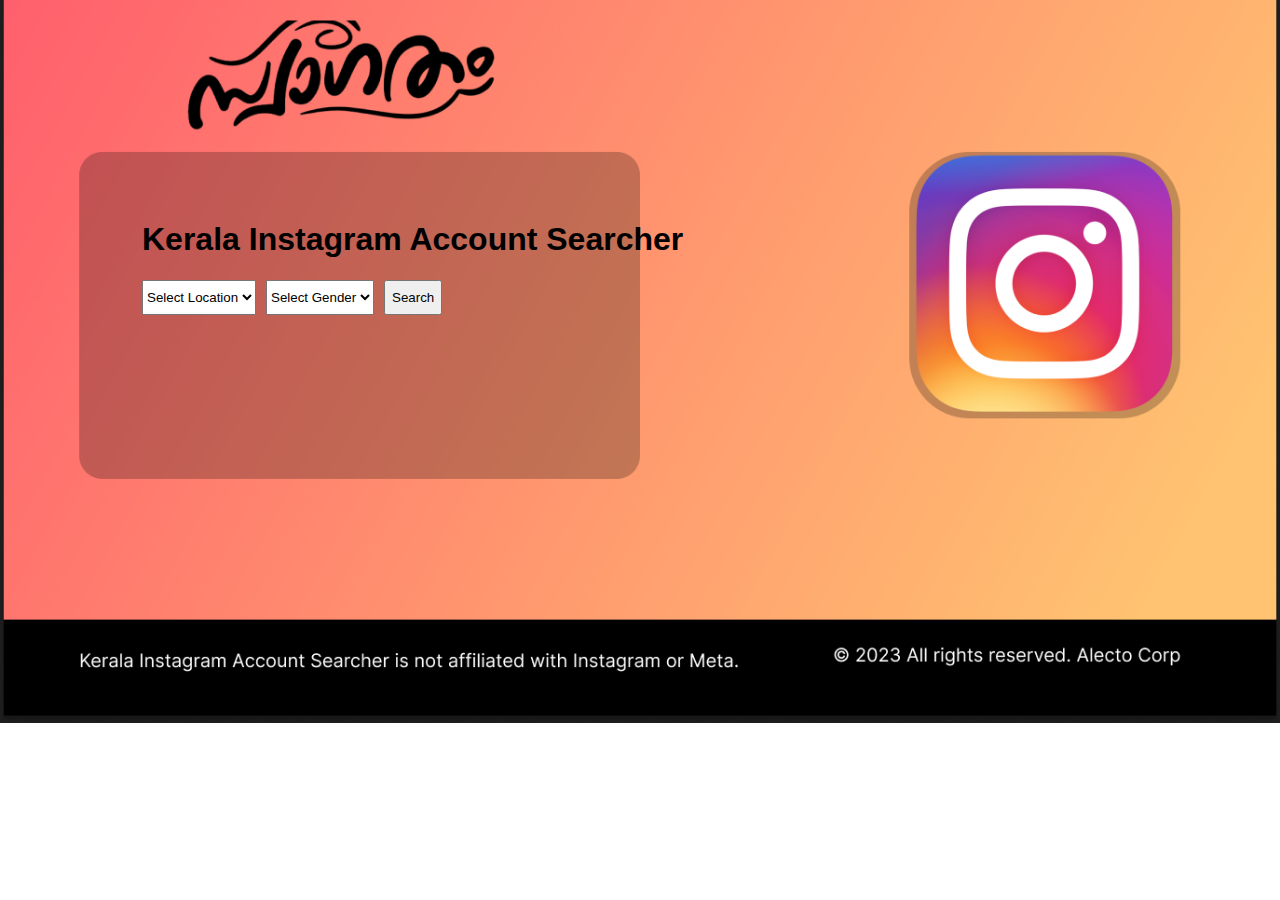
<file: index.html>
<!DOCTYPE html>
<html lang="en">
<head>
    <meta charset="UTF-8">
    <meta name="viewport" content="width=device-width, initial-scale=1.0">
    <title>Kerala Instagram Account Searcher</title>
    <style>
        body {
            font-family: Arial, sans-serif;
            max-width: 1200px;
            margin: 0 auto;
            padding: 200px;
            padding-left: 142px;
            background-image:url(/insta\ front\ page.png);
            background-size: cover; 
            background-position-y: auto; 
            background-repeat: no-repeat;
            

        }
        .search-form {
            display: flex;
            gap: 10px;
            margin-bottom: 20px;
            height: 35px;
        }
        .account-list {
            display: grid;
            grid-template-columns: repeat(auto-fill, minmax(200px, 1fr));
            gap: 20px;
        }
        .account-card {
            border: 1px solid #ddd;
            border-radius: 8px;
            padding: 15px;
            text-align: center;
            cursor: pointer;
        }
        .account-card img {
            width: 150px;
            height: 150px;
            border-radius: 50%;
            object-fit: cover;
        }
    </style>
</head>
<body>
    <h1>Kerala Instagram Account Searcher</h1>
    
    <div class="search-form">
        <select id="location">
            <option value="">Select Location</option>
            <option value="pathanamthitta">Pathanamthitta</option>
            <option value="idukki">Idukki</option>
            <option value="kannur">Kannur</option>
            <option value="kollam">Kollam</option>
            <option value="trivandrum">Trivandrum</option>
            <option value="alappuzha">Alappuzha</option>
            <option value="kottayam">Kottayam</option>
            <option value="kochi">Kochi</option>
            <option value="thrissur">Thrissur</option>
            <option value="palakkad">Palakkad</option>
            <option value="malappuram">Malappuram</option>
            <option value="kozhikode">Kozhikode</option>
            <option value="wayanad">Wayanad</option>
            <option value="kasaragod">Kasaragod</option>
        </select>
        <select id="gender">
            <option value="">Select Gender</option>
            <option value="male">Male</option>
            <option value="female">Female</option>
        </select>
        <button onclick="searchAccounts()">Search</button>
    </div>

    <div id="results" class="account-list">
        <!-- Account results will be dynamically inserted here -->
    </div>

    <script>
        const keralaNames = {
            male: ['Arun', 'Biju', 'Deepak', 'Girish', 'Hari', 'Jithin', 'Karthik','Aromal Lalappan', 'Manoj','Albin ', 'Nikhil', 'Pradeep', 'Rahul', 'Sanjay', 'Tomy', 'Unni', 'Vijay'],
            female: ['Anjali', 'Bindu', 'Divya', 'Geetha', 'Haritha', 'Jyothi', 'Ganga', 'Lakshmi', 'Meera', 'Nisha', 'Priya', 'Remya', 'Suja', 'Thara', 'Uma']
        };

        function searchAccounts() {
            const location = document.getElementById('location').value;
            const gender = document.getElementById('gender').value;
            
            if (!location || !gender) {
                alert('Please select both location and gender');
                return;
            }

            const accounts = generateAccounts(location, gender);
            displayAccounts(accounts);
        }

        function generateAccounts(location, gender) {
            const accounts = [];
            const primaryGender = gender;
            const secondaryGender = gender === 'male' ? 'female' : 'male';

            for (let i = 0; i < 20; i++) {
                const accountGender = i < 2 ? primaryGender : secondaryGender;
                const name = keralaNames[accountGender][Math.floor(Math.random() * keralaNames[accountGender].length)];
                accounts.push({
                    name: name,
                    username: `${name.toLowerCase()}_${location}`,
                    location: location,
                    gender: accountGender,
                    profilePic: `/placeholder.svg?height=150&width=150&text=${name[0]}`,
                });
            }

            return accounts.sort(() => Math.random() - 0.5); // Shuffle the array
        }

        function displayAccounts(accounts) {
            const resultsDiv = document.getElementById('results');
            resultsDiv.innerHTML = '';

            accounts.forEach(account => {
                const accountCard = document.createElement('div');
                accountCard.className = 'account-card';
                accountCard.innerHTML = `
                    <img src="${account.profilePic}" alt="${account.name}">
                    <h3>${account.name}</h3>
                    <p>@${account.username}</p>
                    <p>${account.location}</p>
                    <p>${account.gender}</p>
                `;
                accountCard.onclick = () => viewProfile(account);
                resultsDiv.appendChild(accountCard);
            });
        }

        function viewProfile(account) {
            // In a real application, this would navigate to a new page
            // For this example, we'll use localStorage to simulate page navigation
            localStorage.setItem('selectedProfile', JSON.stringify(account));
            window.location.replace('/last.html');
            
        }
    </script>
</body>
</html>
</file>
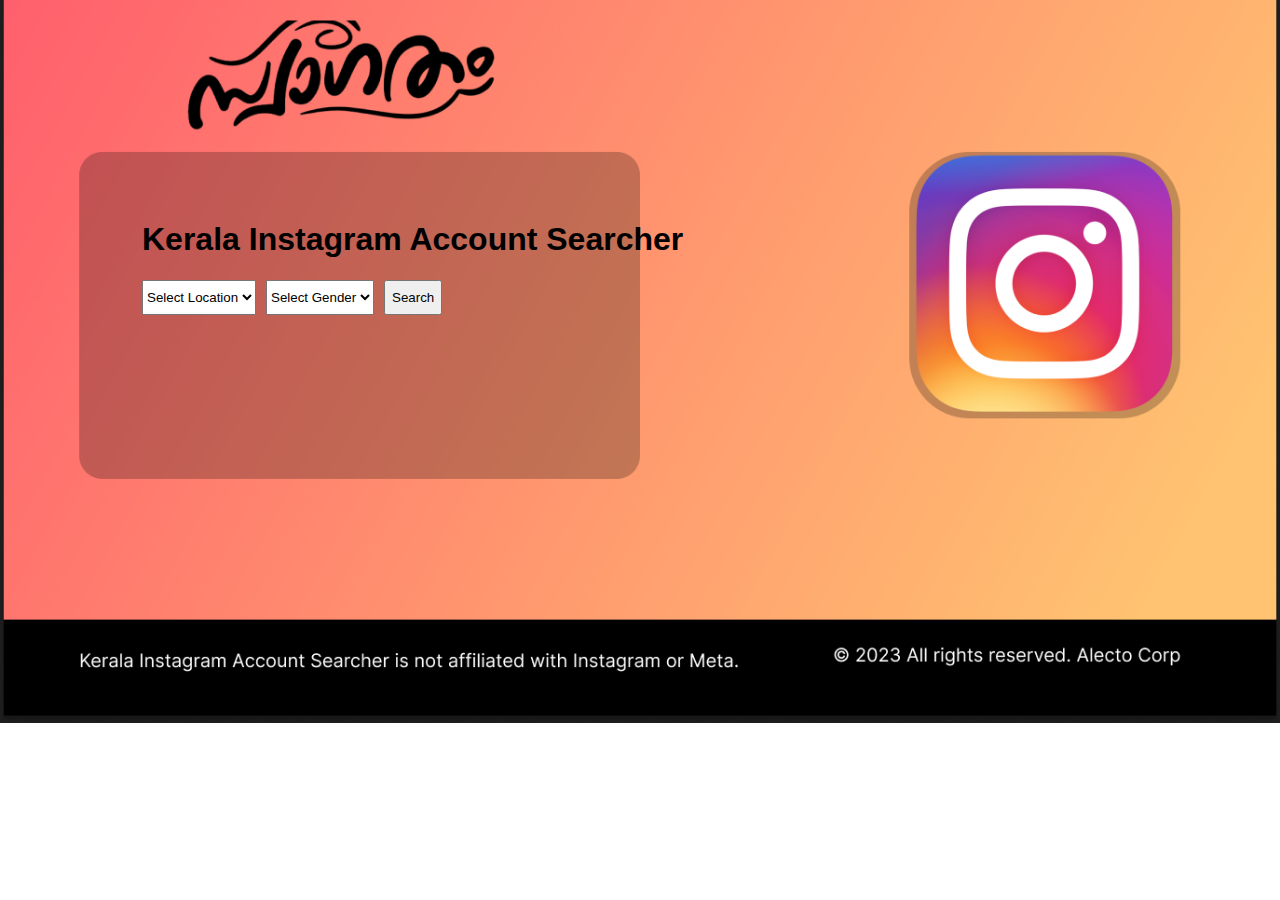
<file: insta.html>
<!DOCTYPE html>
<html lang="en">
<head>
    <meta charset="UTF-8">
    <meta name="viewport" content="width=device-width, initial-scale=1.0">
    <title>Kerala Instagram Account Searcher</title>
    <style>
        body {
            font-family: Arial, sans-serif;
            max-width: 1200px;
            margin: 0 auto;
            padding: 200px;
            padding-left: 142px;
            background-image:url(/insta\ front\ page.png);
            background-size: cover; 
            background-position-y: auto; 
            background-repeat: no-repeat;
            

        }
        .search-form {
            display: flex;
            gap: 10px;
            margin-bottom: 20px;
            height: 35px;
        }
        .account-list {
            display: grid;
            grid-template-columns: repeat(auto-fill, minmax(200px, 1fr));
            gap: 20px;
        }
        .account-card {
            border: 1px solid #ddd;
            border-radius: 8px;
            padding: 15px;
            text-align: center;
            cursor: pointer;
        }
        .account-card img {
            width: 150px;
            height: 150px;
            border-radius: 50%;
            object-fit: cover;
        }
    </style>
</head>
<body>
    <h1>Kerala Instagram Account Searcher</h1>
    
    <div class="search-form">
        <select id="location">
            <option value="">Select Location</option>
            <option value="pathanamthitta">Pathanamthitta</option>
            <option value="idukki">Idukki</option>
            <option value="kannur">Kannur</option>
            <option value="kollam">Kollam</option>
            <option value="trivandrum">Trivandrum</option>
            <option value="alappuzha">Alappuzha</option>
            <option value="kottayam">Kottayam</option>
            <option value="kochi">Kochi</option>
            <option value="thrissur">Thrissur</option>
            <option value="palakkad">Palakkad</option>
            <option value="malappuram">Malappuram</option>
            <option value="kozhikode">Kozhikode</option>
            <option value="wayanad">Wayanad</option>
            <option value="kasaragod">Kasaragod</option>
        </select>
        <select id="gender">
            <option value="">Select Gender</option>
            <option value="male">Male</option>
            <option value="female">Female</option>
        </select>
        <button onclick="searchAccounts()">Search</button>
    </div>

    <div id="results" class="account-list">
        <!-- Account results will be dynamically inserted here -->
    </div>

    <script>
        const keralaNames = {
            male: ['Arun', 'Biju', 'Deepak', 'Girish', 'Hari', 'Jithin', 'Karthik','Aromal Lalappan', 'Manoj','Albin ', 'Nikhil', 'Pradeep', 'Rahul', 'Sanjay', 'Tomy', 'Unni', 'Vijay'],
            female: ['Anjali', 'Bindu', 'Divya', 'Geetha', 'Haritha', 'Jyothi', 'Ganga', 'Lakshmi', 'Meera', 'Nisha', 'Priya', 'Remya', 'Suja', 'Thara', 'Uma']
        };

        function searchAccounts() {
            const location = document.getElementById('location').value;
            const gender = document.getElementById('gender').value;
            
            if (!location || !gender) {
                alert('Please select both location and gender');
                return;
            }

            const accounts = generateAccounts(location, gender);
            displayAccounts(accounts);
        }

        function generateAccounts(location, gender) {
            const accounts = [];
            const primaryGender = gender;
            const secondaryGender = gender === 'male' ? 'female' : 'male';

            for (let i = 0; i < 20; i++) {
                const accountGender = i < 2 ? primaryGender : secondaryGender;
                const name = keralaNames[accountGender][Math.floor(Math.random() * keralaNames[accountGender].length)];
                accounts.push({
                    name: name,
                    username: `${name.toLowerCase()}_${location}`,
                    location: location,
                    gender: accountGender,
                    profilePic: `/placeholder.svg?height=150&width=150&text=${name[0]}`,
                });
            }

            return accounts.sort(() => Math.random() - 0.5); // Shuffle the array
        }

        function displayAccounts(accounts) {
            const resultsDiv = document.getElementById('results');
            resultsDiv.innerHTML = '';

            accounts.forEach(account => {
                const accountCard = document.createElement('div');
                accountCard.className = 'account-card';
                accountCard.innerHTML = `
                    <img src="${account.profilePic}" alt="${account.name}">
                    <h3>${account.name}</h3>
                    <p>@${account.username}</p>
                    <p>${account.location}</p>
                    <p>${account.gender}</p>
                `;
                accountCard.onclick = () => viewProfile(account);
                resultsDiv.appendChild(accountCard);
            });
        }

        function viewProfile(account) {
            // In a real application, this would navigate to a new page
            // For this example, we'll use localStorage to simulate page navigation
            localStorage.setItem('selectedProfile', JSON.stringify(account));
            window.location.replace('/last.html');
            
        }
    </script>
</body>
</html>
</file>
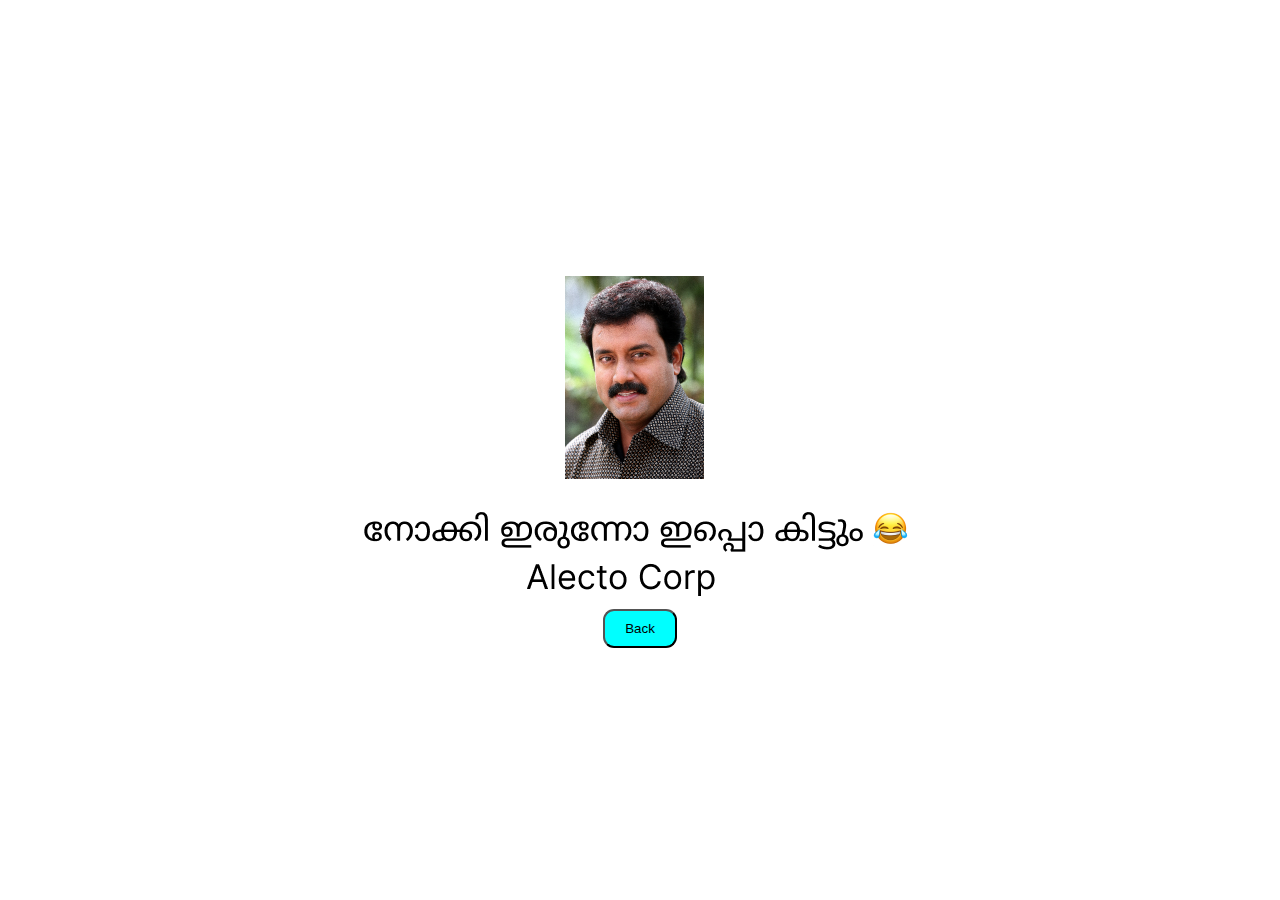
<file: last.html>
<!DOCTYPE html>
<html lang="en">
<head>
    <meta charset="UTF-8">
    <meta http-equiv="X-UA-Compatible" content="IE=edge">
    <meta name="viewport" content="width=device-width, initial-scale=1.0">
    <title> Noki Irunno </title>
    <link rel="stylesheet" href="last.css">
</head>
<body>
    <div class="container">
        <button class="btn" onclick="goBack()">Back</button>
    </div>

    <script>
        function goBack() {
            window.location.replace('/index.html');
        }
    </script>
</body>
</html>
</file>
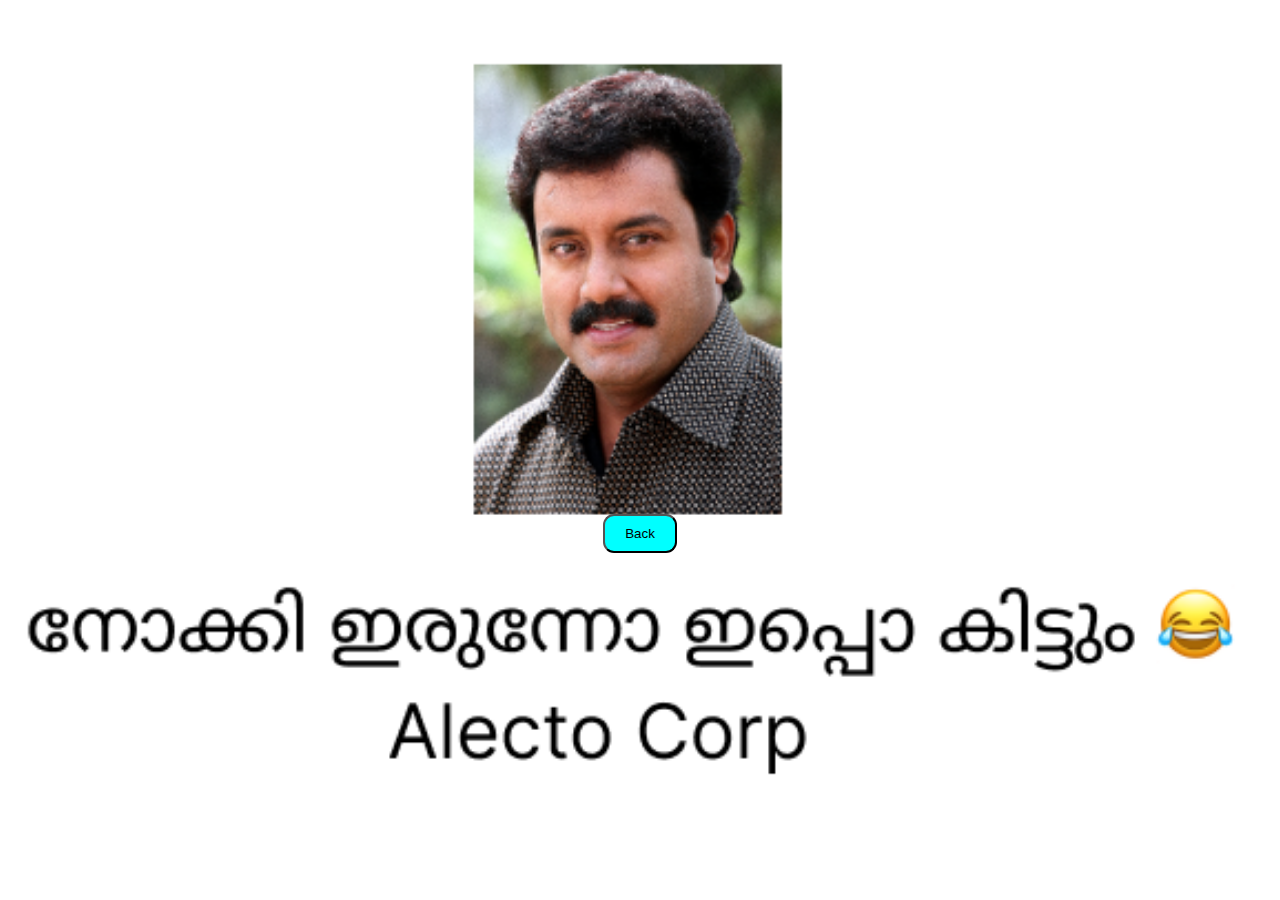
<file: instafake/last.html>
<!DOCTYPE html>
<html lang="en">
<head>
    <meta charset="UTF-8">
    <meta http-equiv="X-UA-Compatible" content="IE=edge">
    <meta name="viewport" content="width=device-width, initial-scale=1.0">
    <title>Participant Voting System with Rounded Cells</title>
    <link rel="stylesheet" href="last.css">
</head>
<body>
    <div class="container">
        <button class="btn" onclick="goBack()">Back</button>
    </div>

    <script>
        function goBack() {
            window.location.replace('/insta.html');
        }
    </script>
</body>
</html>
</file>
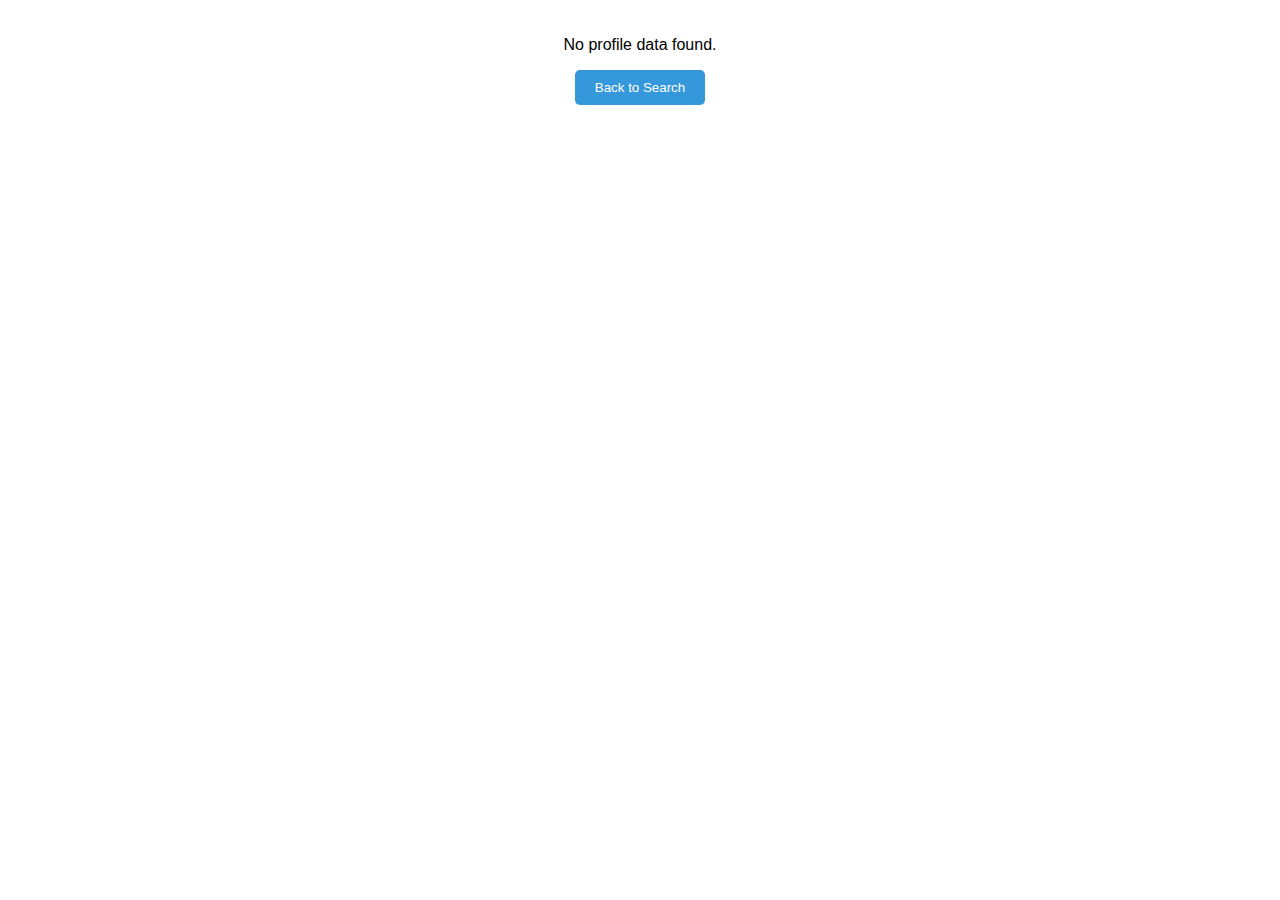
<file: instafake/id/profile.html>
<!DOCTYPE html>
<html lang="en">
<head>
    <meta charset="UTF-8">
    <meta name="viewport" content="width=device-width, initial-scale=1.0">
    <title>Profile Page</title>
    <style>
        body {
            font-family: Arial, sans-serif;
            max-width: 600px;
            margin: 0 auto;
            padding: 20px;
            text-align: center;
        }
        .profile-pic {
            width: 200px;
            height: 200px;
            border-radius: 50%;
            object-fit: cover;
            margin-bottom: 20px;
        }
        .profile-info {
            margin-bottom: 20px;
        }
        .back-button {
            padding: 10px 20px;
            background-color: #3498db;
            color: white;
            border: none;
            border-radius: 5px;
            cursor: pointer;
        }
    </style>
</head>
<body>
    <div id="profile-container">
        <!-- Profile information will be dynamically inserted here -->
    </div>
    <button class="back-button" onclick="goBack()">Back to Search</button>

    <script>
        function loadProfile() {
            const profileData = JSON.parse(localStorage.getItem('selectedProfile'));
            if (!profileData) {
                document.getElementById('profile-container').innerHTML = '<p>No profile data found.</p>';
                return;
            }

            const profileHtml = `
                <img src="${profileData.profilePic}" alt="${profileData.name}" class="profile-pic">
                <div class="profile-info">
                    <h1>${profileData.name}</h1>
                    <p>@${profileData.username}</p>
                    <p>Location: ${profileData.location}</p>
                    <p>Gender: ${profileData.gender}</p>
                </div>
                <p>നോക്കി ഇരുന്നോ ഇപ്പൊ കിട്ടും 😂</p>
            `;

            document.getElementById('profile-container').innerHTML = profileHtml;
        }

        function goBack() {
            window.location.replace('/insta.html');
        }

        window.onload = loadProfile;
    </script>
</body>
</html>
</file>
<file: last.css>
body {
    background-image: url('/last.png'); /* Ensure the path is correct */
    background-size: center; /* Covers the entire viewport */
    background-position: center; /* Center the background image */
    background-repeat: no-repeat; /* Do not repeat the image */
    background-attachment: fixed; /* Image stays fixed during scrolling */
}

.container {
    display: flex;
    justify-content: center; /* Centers horizontally */
    align-items: center; /* Centers vertically */
    height: 100vh; /* Full height of the viewport */
    margin-top: -60px; /* Adjust to compensate for button margin */
}

.btn {
    color: black;
    font-family: "Roboto", sans-serif;
    font-weight: 500;
    background-color: aqua;
    border-radius: 11px;
    padding: 10px 20px; /* Add padding */
    cursor: pointer; /* Change cursor to pointer */
    margin-top: 460px; /* Keep margin if needed, but adjust if centering issues */
}
</file>
<file: instafake/last.css>
body {
    background-image: url('/last.png'); /* Ensure the path is correct */
    background-size: cover; /* Covers the entire viewport */
    background-position: center; /* Center the background image */
    background-repeat: no-repeat; /* Do not repeat the image */
    background-attachment: fixed; /* Image stays fixed during scrolling */
}

.container {
    display: flex;
    justify-content: center; /* Centers horizontally */
    align-items: center; /* Centers vertically */
    height: 100vh; /* Full height of the viewport */
    margin-top: -60px; /* Adjust to compensate for button margin */
}

.btn {
    color: black;
    font-family: "Roboto", sans-serif;
    font-weight: 500;
    background-color: aqua;
    border-radius: 11px;
    padding: 10px 20px; /* Add padding */
    cursor: pointer; /* Change cursor to pointer */
    margin-top: 270px; /* Keep margin if needed, but adjust if centering issues */
}
</file>
